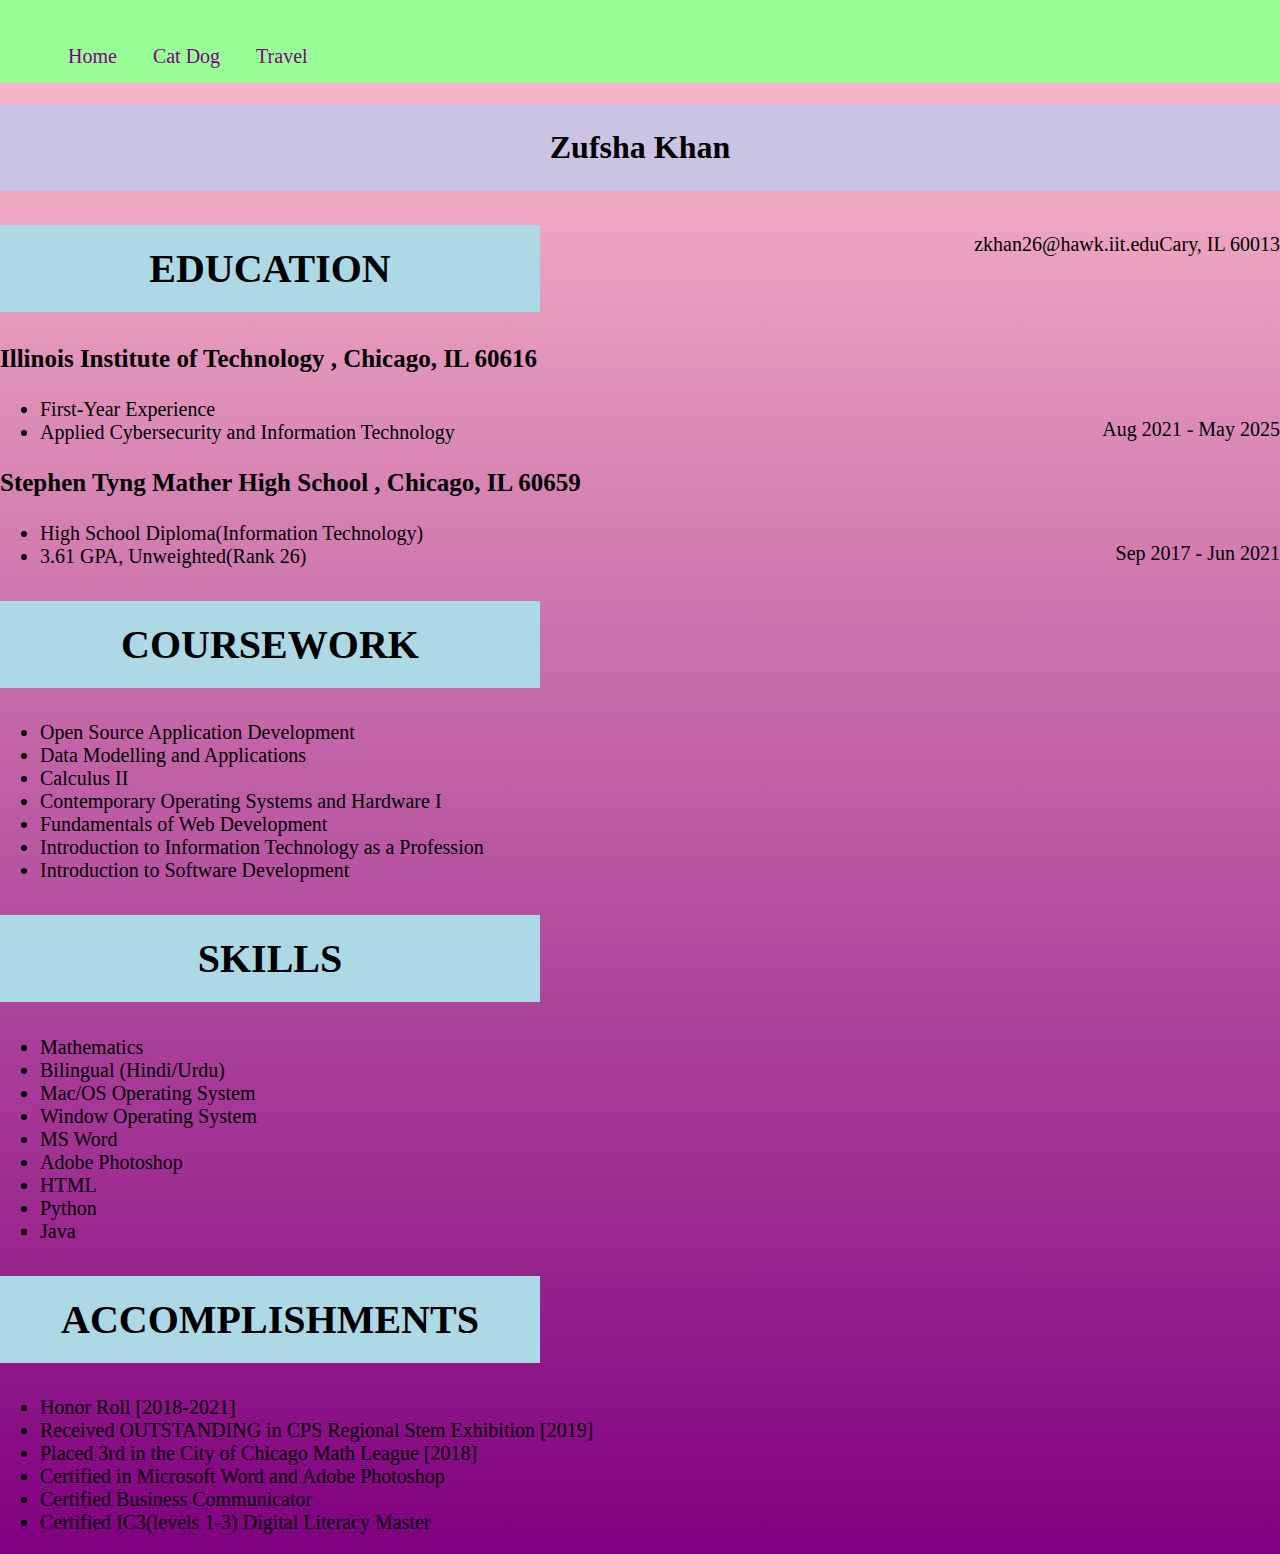
<file: index.html>
<!DOCTYPE html>
<html lang="en">
	<head>
		<meta charset="UTF-8">
		<title>Zufsha Khan Resume</title>
	</head>
	<body>
		<nav id="navbar">
			<div id="navbar-container">
 				<ul>
					<li><a href="index.html" title="Home"> Home </a></li>
					<li><a href="catdog.html" title="Cat vs. Dog">Cat Dog</a></li>
					<li><a href="travel.html" title="Travel">Travel</a></li>
				</ul>
				<link rel="stylesheet" href="css/style.css">
				<link rel="stylesheet" href="css/normalize.css">
			</div>
		</nav>
		<h1>Zufsha Khan</h1>
		<p>Cary, IL 60013</p>
		<p>zkhan26@hawk.iit.edu</p>
		<section>
		<h2>EDUCATION</h2>
		<h3>Illinois Institute of Technology , Chicago, IL  60616</h3>
		<p>Aug 2021 - May  2025</p>
		<ul>
			<li>First-Year Experience</li>
			<li>Applied Cybersecurity and Information Technology</li>
		</ul>
		<h3>Stephen Tyng Mather High School , Chicago, IL 60659 </h3>
		<p>Sep 2017 - Jun 2021</p>
		<ul>
			<li>High School Diploma(Information Technology) </li>
			<li>3.61 GPA, Unweighted(Rank 26) </li>
		</ul>
		</section>
		
		<section>
		<h2>COURSEWORK</h2>
		<ul>
			<li>Open Source Application Development</li>
			<li>Data Modelling and Applications</li>
			<li>Calculus II</li>
			<li>Contemporary Operating Systems and Hardware I</li>
			<li>Fundamentals of Web Development</li>
			<li>Introduction to Information Technology as a Profession</li>
			<li>Introduction to Software Development</li>
		</ul>
		</section>
		<section>
		<h2>SKILLS</h2>
		<ul>
			<li>Mathematics</li>
			<li>Bilingual (Hindi/Urdu) </li>
			<li>Mac/OS Operating System</li>
			<li>Window Operating System</li>
			<li>MS Word</li>
			<li>Adobe Photoshop</li>
			<li>HTML</li>
			<li>Python</li>
			<li>Java</li>
		</ul>
		</section>
		<section>
		<div id="accomplishment">
			<h2>ACCOMPLISHMENTS</h2>
		</div>
		<ul>
			<li>Honor Roll [2018-2021] </li>
			<li>Received OUTSTANDING in CPS Regional Stem Exhibition [2019] </li>
			<li>Placed 3rd in the City of Chicago Math League [2018] </li>
			<li>Certified in Microsoft Word and Adobe Photoshop</li>
			<li>Certified Business Communicator </li>
			<li>Certified IC3(levels 1-3) Digital Literacy Master</li>
		</ul>
		</section>
	
	
	</body>
</html>
</file>
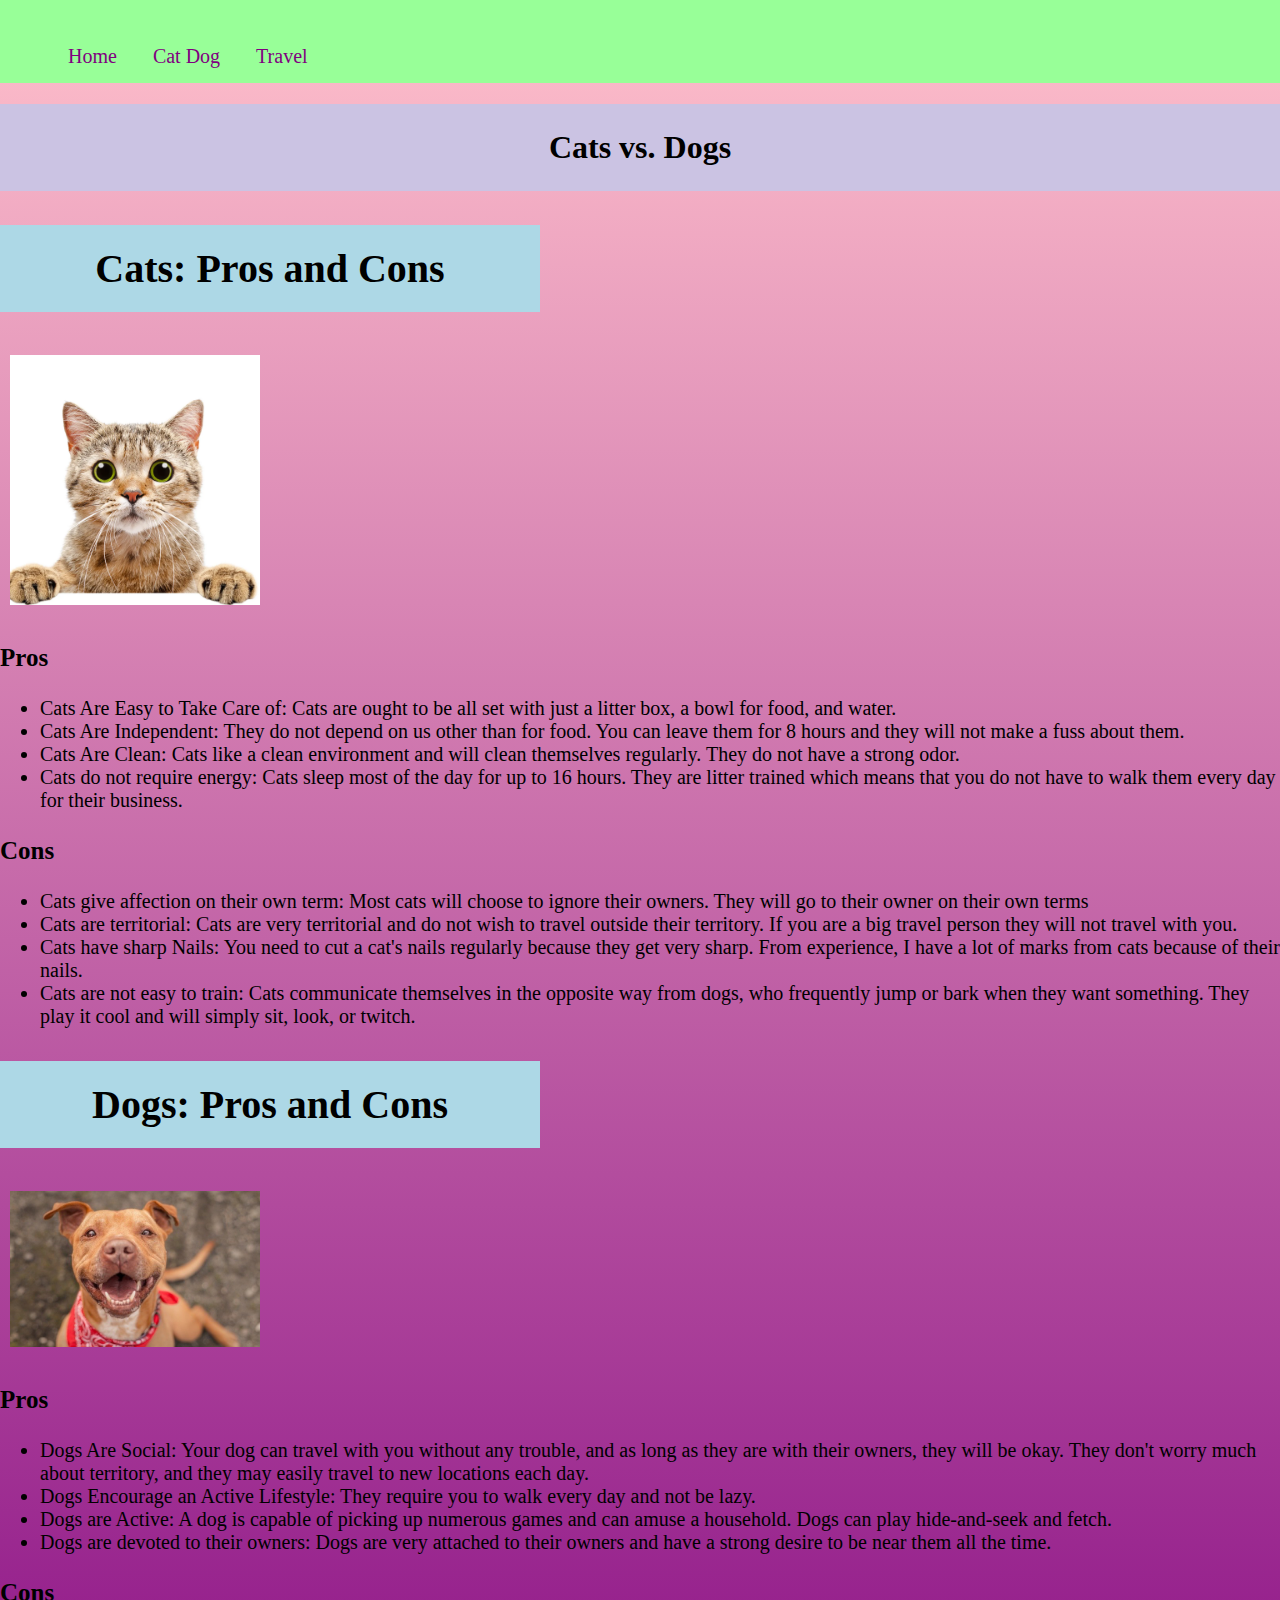
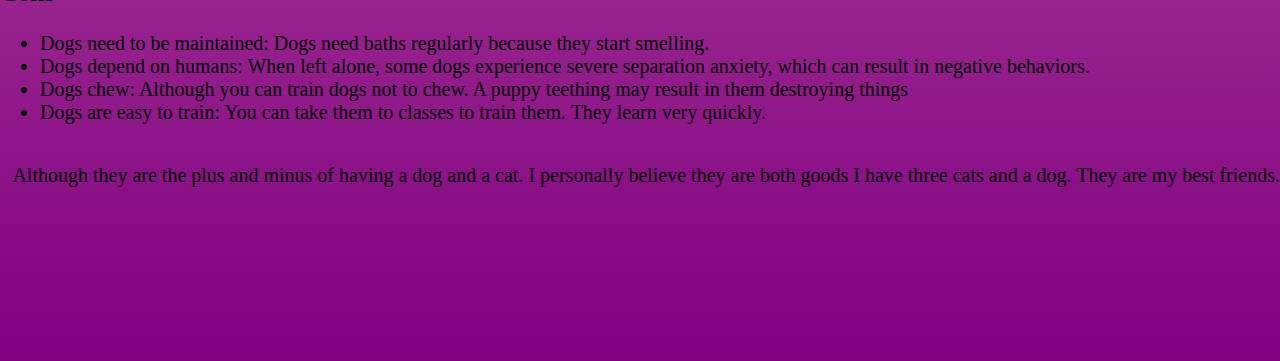
<file: catdog.html>
<!DOCTYPE html>
<html lang="en">
	<head>
	  <meta charset="UTF-8">
	  <title>Cats vs. Dogs</title>
	</head>
	<body>
		<nav id="navbar">
			<div id="navbar-container">
				<ul>
					<li><a href="index.html" title="Home"> Home </a></li>
					<li><a href="catdog.html" title="Cat vs. Dog">Cat Dog</a></li>
					<li><a href="travel.html" title="Travel">Travel</a></li>
				</ul>
				<link rel="stylesheet" href="css/style.css">
				<link rel="stylesheet" href="css/normalize.css">
			</div>
		</nav>
		
		<h1>Cats vs. Dogs</h1>
		<section>
		<h2>Cats: Pros and Cons</h2>
		<img src = "images/3683.png" alt="cat">
		<h3>Pros</h3>
		<ul>
			<li>Cats Are Easy to Take Care of: Cats are ought to be all set with just a litter box, a bowl for food, and water.</li>
			<li>Cats Are Independent: They do not depend on us other than for food. You can leave them for 8 hours and they will not make a fuss about them.</li>
			<li>Cats Are Clean: Cats like a clean environment and will clean themselves regularly. They do not have a strong odor.</li>
			<li>Cats do not require energy: Cats sleep most of the day for up to 16 hours. They are litter trained which means that you do not have to walk them every day for their business.</li>
		</ul>
		
		<h3>Cons</h3>
		<ul>
			<li>Cats give affection on their own term: Most cats will choose to ignore their owners. They will go to their owner on their own terms</li>
			<li>Cats are territorial: Cats are very territorial and do not wish to travel outside their territory. If you are a big travel person they will not travel with you. </li>
			<li>Cats have sharp Nails: You need to cut a cat's nails regularly because they get very sharp. From experience, I have a lot of marks from cats because of their nails.</li>
			<li>Cats are not easy to train: Cats communicate themselves in the opposite way from dogs, who frequently jump or bark when they want something. They play it cool and will simply sit, look, or twitch. </li>
		</ul>
		</section>
		<section>
		<h2>Dogs: Pros and Cons</h2>
		<img src="images/pitbull-dog-3_4.jpg" alt="pitbull">
		<h3>Pros</h3>
		<ul>
			<li>Dogs Are Social: Your dog can travel with you without any trouble, and as long as they are with their owners, they will be okay. They don't worry much about territory, and they may easily travel to new locations each day.</li>
			<li>Dogs Encourage an Active Lifestyle: They require you to walk every day and not be lazy.</li>
			<li>Dogs are Active: A dog is capable of picking up numerous games and can amuse a household. Dogs can play hide-and-seek and fetch.</li>
			<li>Dogs are devoted to their owners: Dogs are very attached to their owners and have a strong desire to be near them all the time.</li>
		</ul>

		<h3>Cons</h3>
		<ul>
			<li>Dogs need to be maintained: Dogs need baths regularly because they start smelling.</li>
			<li>Dogs depend on humans: When left alone, some dogs experience severe separation anxiety, which can result in negative behaviors. </li>
			<li>Dogs chew: Although you can train dogs not to chew. A puppy teething may result in them destroying things</li>
			<li>Dogs are easy to train: You can take them to classes to train them. They learn very quickly. </li>
		</ul>
		</section>
		<p> Although they are the plus and minus of having a dog and a cat. I personally believe they are both goods I have three cats and a dog. They are my best friends.</p>
		<iframe  src="https://www.youtube.com/embed/MBp3Jwd8Suw" title="Dogs and Cats Playing | Unlikely Friends" frameborder="0" allow="accelerometer; autoplay; clipboard-write; encrypted-media; gyroscope; picture-in-picture" allowfullscreen></iframe>
	</body>
</html>
</file>
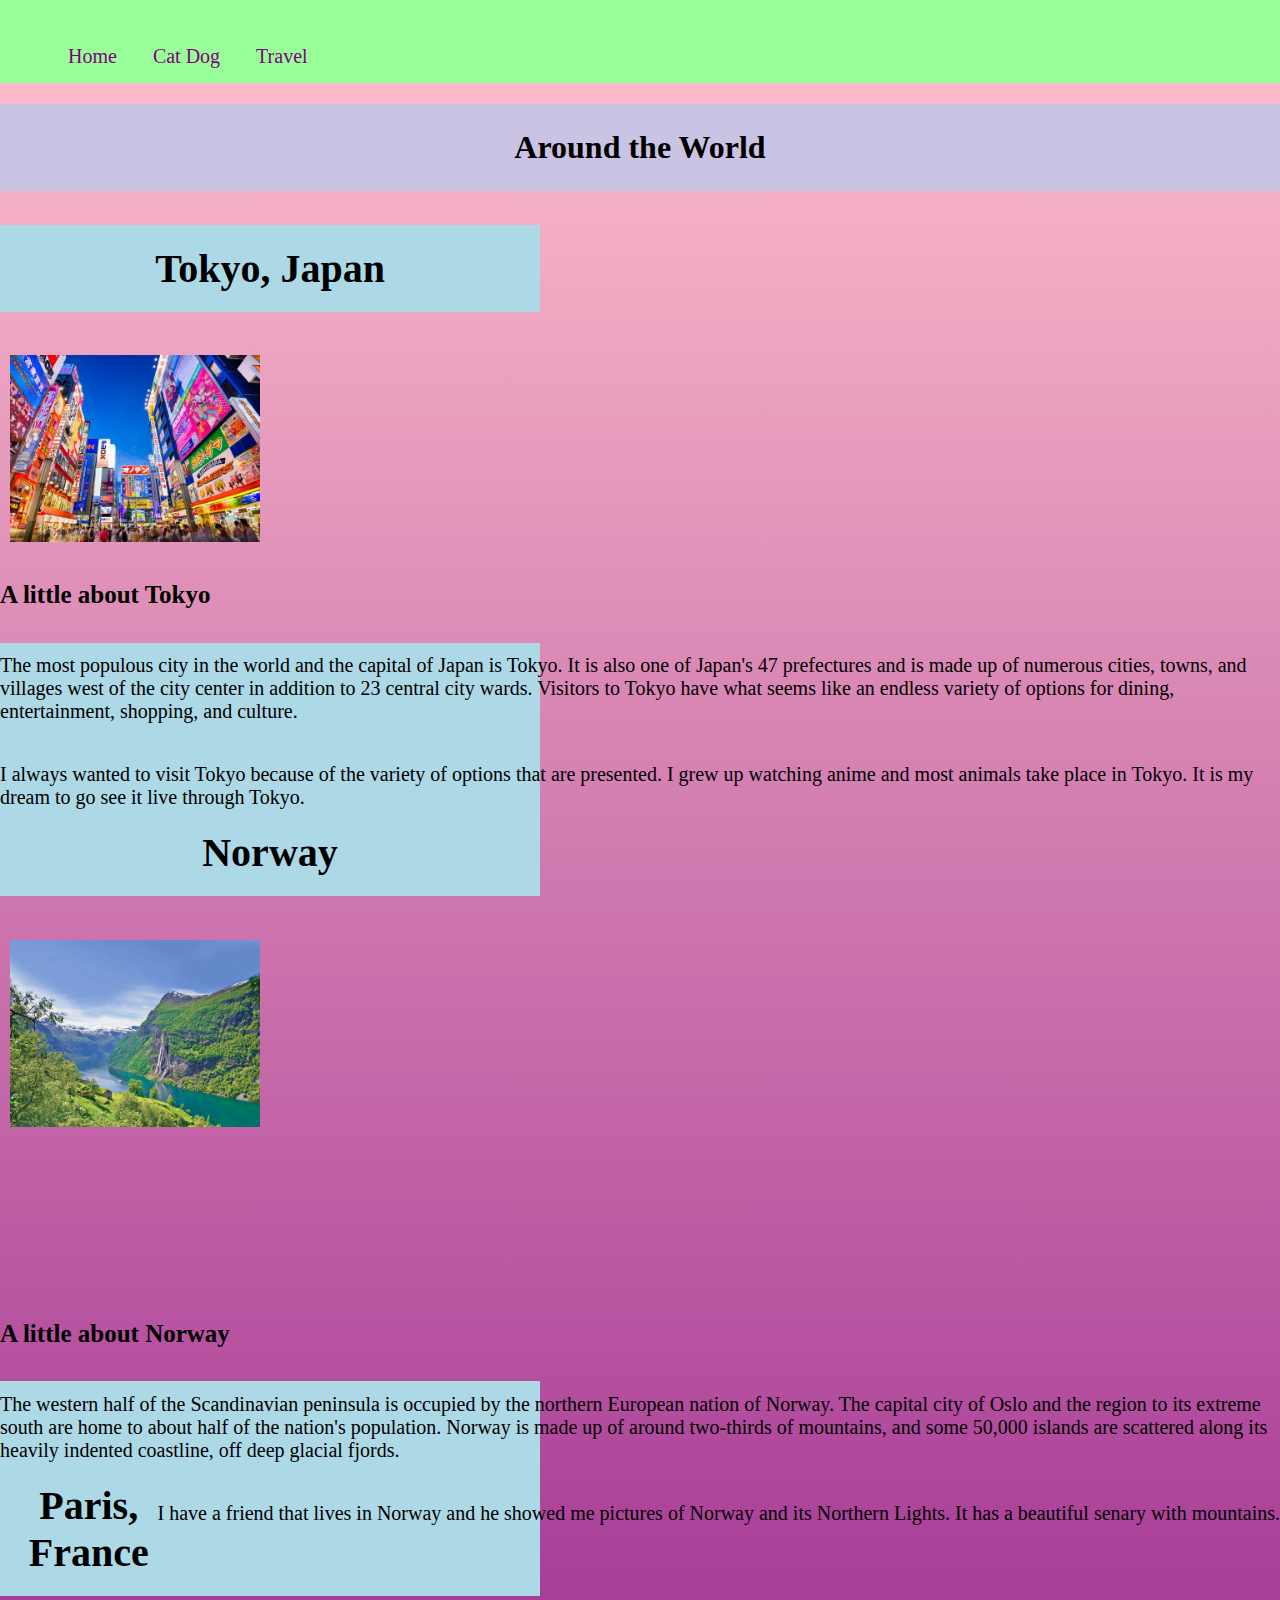
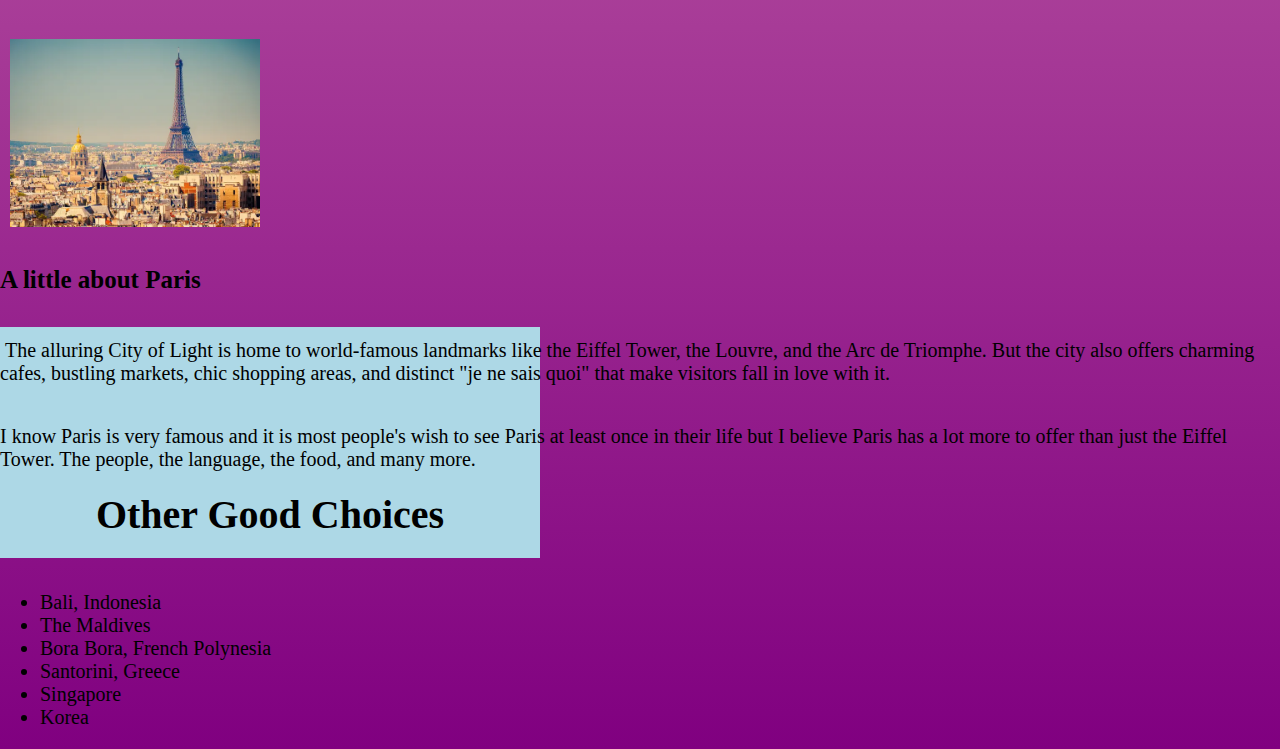
<file: travel.html>
<!DOCTYPE html>
<html lang="en">
	<head>
		<meta charset="UTF-8">
		<title>Dream Travel Destinations</title>
	</head>
	<body>
		<nav id="navbar">
			<div id="navbar-container">
				<ul>
					<li><a href="index.html" title="Home"> Home </a></li>
					<li><a href="catdog.html" title="Cat vs. Dog">Cat Dog</a></li>
					<li><a href="travel.html" title="Travel">Travel</a></li>
				</ul>
				<link rel="stylesheet" href="css/style.css">
				<link rel="stylesheet" href="css/normalize.css">
			</div>
		</nav>
		<section>
		<h1>Around the World</h1>
		<h2>Tokyo, Japan</h2>
		<img src = "images/tokyo.png" alt="Tokyo">
		<h3>A little about Tokyo</h3>
		<p>The most populous city in the world and the capital of Japan is Tokyo. It is also one of Japan's 47 prefectures and is made up of numerous cities, towns, and villages west of the city center in addition to 23 central city wards. Visitors to Tokyo have what seems like an endless variety of options for dining, entertainment, shopping, and culture.</p>
		<p> I always wanted to visit Tokyo because of the variety of options that are presented. I grew up watching anime and most animals take place in Tokyo. It is my dream to go see it live through Tokyo.</p>
		</section>
		<section>
		<h2>Norway</h2>
		<img src = "images/norway.png" alt="Norway">
		<div class="video">
		<iframe src="https://www.youtube.com/embed/LJ7XOqYfvOY" title="Norway's Northern Lights - Aurora Borealis" frameborder="0" allow="accelerometer; autoplay; clipboard-write; encrypted-media; gyroscope; picture-in-picture" allowfullscreen></iframe>
		</div>
		<h3>A little about Norway</h3>
		<p>The western half of the Scandinavian peninsula is occupied by the northern European nation of Norway. The capital city of Oslo and the region to its extreme south are home to about half of the nation's population. Norway is made up of around two-thirds of mountains, and some 50,000 islands are scattered along its heavily indented coastline, off deep glacial fjords.</p>
		<p> I have a friend that lives in Norway and he showed me pictures of Norway and its Northern Lights. It has a beautiful senary with mountains. </p>
		</section>
		<section>
		<h2>Paris, France</h2>
		<img src = "images/paris.png" alt="Paris">
		<h3>A little about Paris</h3>
		<p> The alluring City of Light is home to world-famous landmarks like the Eiffel Tower, the Louvre, and the Arc de Triomphe. But the city also offers charming cafes, bustling markets, chic shopping areas, and distinct "je ne sais quoi" that make visitors fall in love with it.</p>
		<p>I know Paris is very famous and it is most people's wish to see Paris at least once in their life but I believe Paris has a lot more to offer than just the Eiffel Tower. The people, the language, the food, and many more.</p>
		</section>
		<h2>Other Good Choices</h2>
		<ul>
		  <li>Bali, Indonesia</li>
		  <li>The Maldives</li>
		  <li>Bora Bora, French Polynesia</li>
		  <li>Santorini, Greece</li>
		  <li>Singapore</li>
		  <li>Korea</li>
		</ul>

	</body>
</html>
</file>
<file: css/style.css>
body{
	background-color:black;
	background-image: linear-gradient(pink, purple);
	font-family: serif;

}

img{
  border-radius: 8px;
  padding: 10px;
  width: 250px;
  position:relative;
}

h1{
	padding:25px;
	text-align: center;
	color: black;
	background-color: #CBC3E3;
	font-size:60px;
}

h2{
	padding:20px;
	color: black;
	background-color: #add8e6;
	width:500px;
	text-align: center;
	font-size:40px
	
}

h3 {
	font-size:25px;
}

p{
	font-size:20px;
	float:inline-end;
}


#navbar{
	overflow:hidden;
	background-color: #98FF98;
	position:relative;
	top: 0;
	width:100%;
	font-size: 20px;

	
}

#navbar a{
	display:block;
	color:purple;
	text-align: center;
	padding:15px 18px;
	text-decoration: none;
	float:left;
}



#navbar a:hover{
	color:pink;
	padding: 10px 	10px;
}

#navbar ul li{
	list-style-type:none;

}

#navbar-container{ 
	right:0%;
	left: 0%;
	width:100%;
	position:relative;
	padding: 10px;
}
	
ul{
	font-size:20px;
}
	
#video{
	border-radius: 8px;
	padding: 10px;
	width: 250px;
}
</file>
